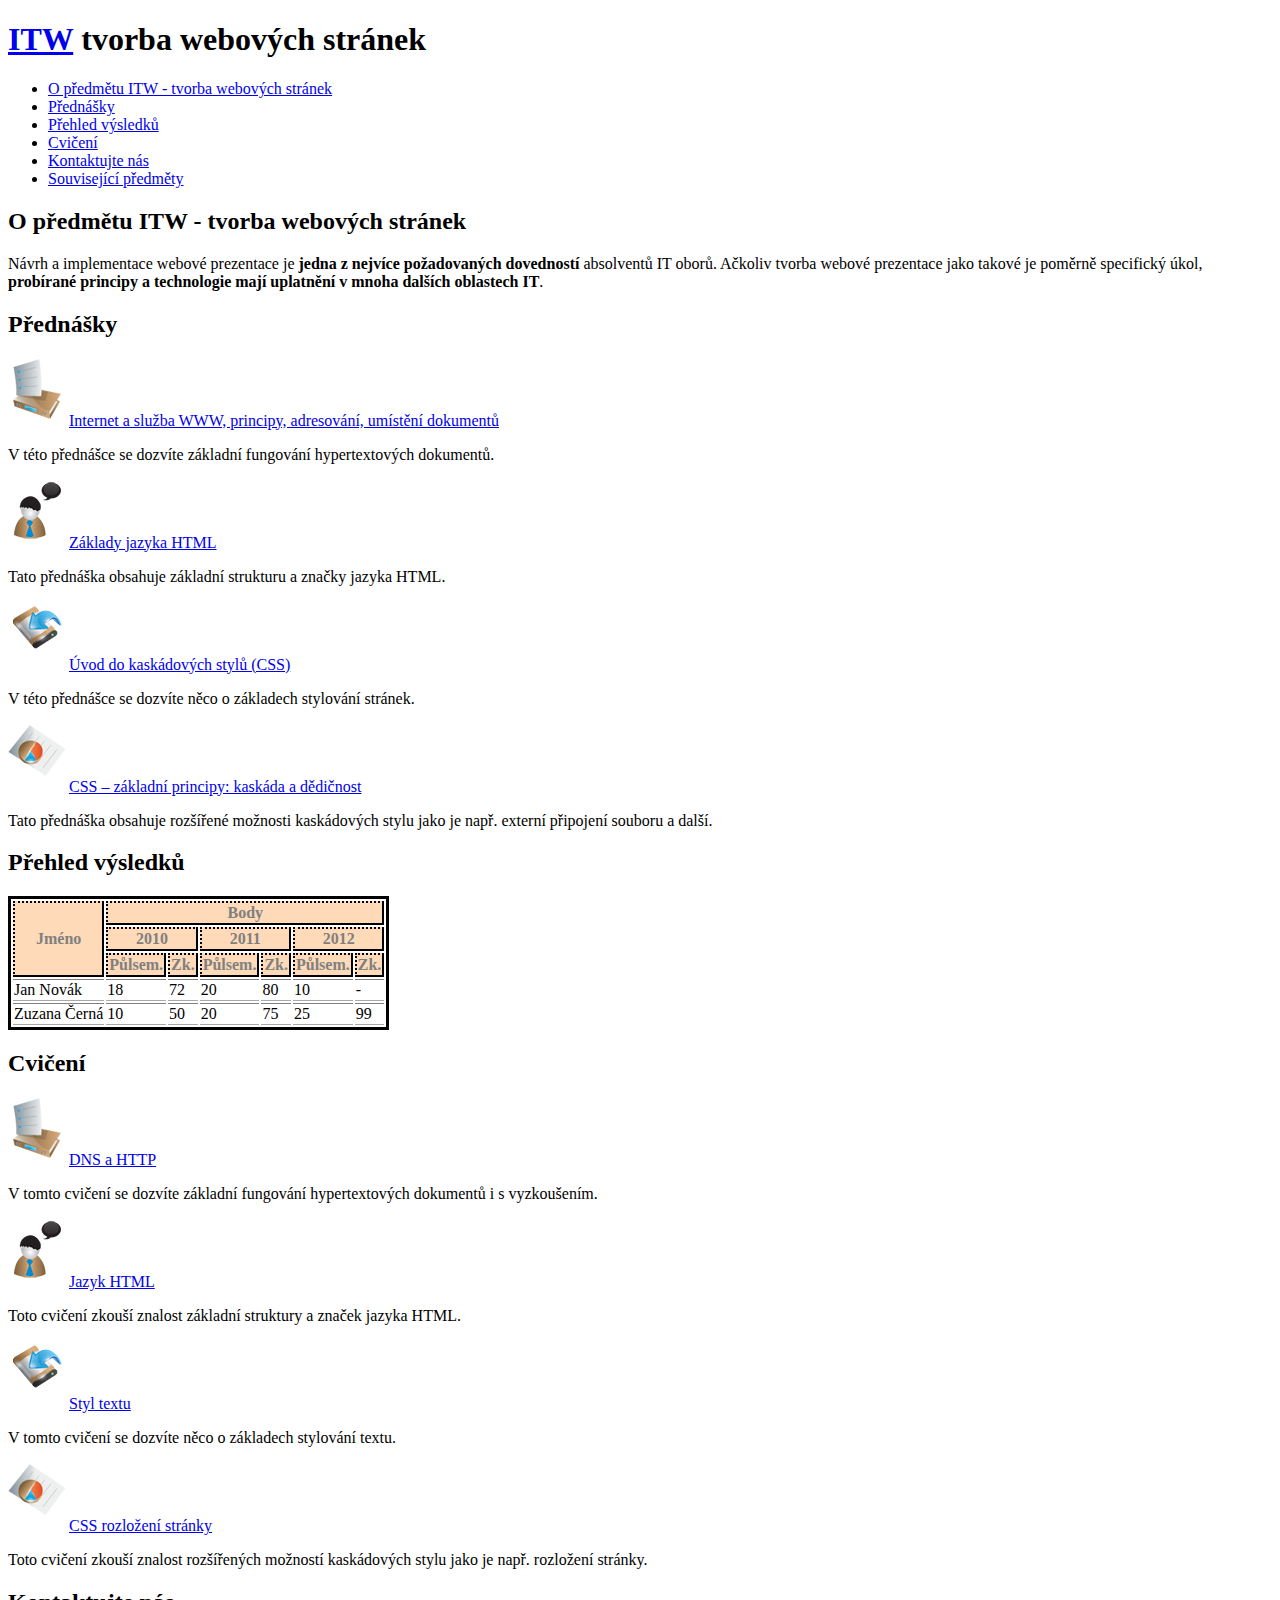
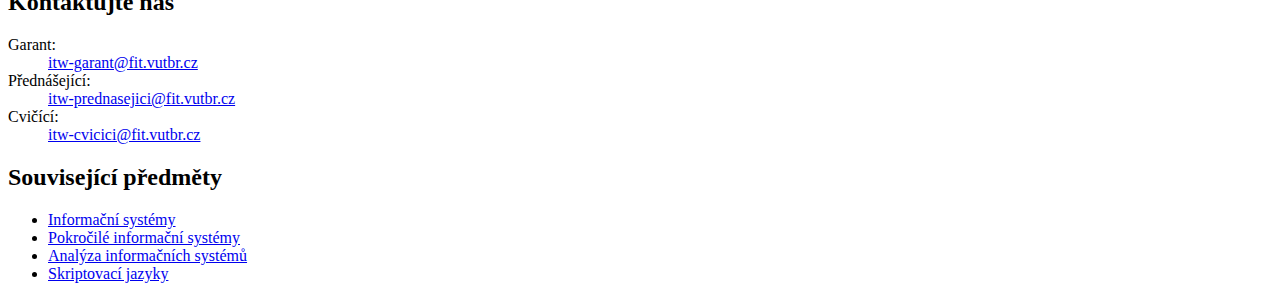
<file: CVIKO1/index.html>
<!DOCTYPE html>
<html lang="cs">

<head>
	<meta charset="UTF-8">
	<meta http-equiv="X-UA-Compatible" content="IE=edge">
	<meta name="viewport" content="width=device-width, initial-scale=1.0">
	<title>ITW - tvorba webových stránek</title>
	<style>
		table {
			border: 3px solid black;
		}

		th {
			background-color: peachpuff;
			border-top: 2px dotted black;
			border-left: 2px dotted black;
			border-right: 2px solid black;
			border-bottom: 2px solid black;
			color: grey;
		}

		td {
			border-top: 1px solid grey;
			border-bottom: 1px solid darkgrey;
		}
	</style>
</head>

<body>
	<!-- Hlavní nadpis -->
	<h1><a href="/index.html">ITW</a> tvorba webových stránek</h1>

	<!-- Odkazy na sekce -->
	<ul>
		<li>
			<a href="#1">O předmětu ITW - tvorba webových stránek</a>
		</li>
		<li>
			<a href="#2">Přednášky</a>
		</li>
		<li>
			<a href="#3">Přehled výsledků</a>
		</li>
		<li>
			<a href="#4">Cvičení</a>
		</li>
		<li>
			<a href="#5">Kontaktujte nás</a>
		</li>
		<li>
			<a href="#6">Související předměty</a>
		</li>
	</ul>

	<!-- Sekce -->
	<h2 id="1">O předmětu ITW - tvorba webových stránek</h2>
	<p>
		Návrh a implementace webové prezentace je <b>jedna z nejvíce požadovaných dovedností</b> absolventů IT oborů. Ačkoliv
		tvorba webové prezentace jako takové je poměrně specifický úkol, <b>probírané principy a technologie mají uplatnění
		v mnoha dalších oblastech IT</b>.
	</p>
	<h2 id="2">Přednášky</h2>
	<div>
		<img src="./img/icon1.gif" alt="Icon1">
		<a href="https://www.fit.vutbr.cz/study/courses/ITW/private/prednasky/p01/index.html">
			Internet a služba WWW, principy, adresování, umístění dokumentů
		</a>
		<p>V této přednášce se dozvíte základní fungování hypertextových dokumentů.</p>
	</div>
	<div>
		<img src="./img/icon2.gif" alt="Icon2">
		<a href="https://www.fit.vutbr.cz/study/courses/ITW/private/prednasky/p02/index.html">
			Základy jazyka HTML
		</a>
		<p>Tato přednáška obsahuje základní strukturu a značky jazyka HTML.</p>
	</div>
	<div>
		<img src="./img/icon3.gif" alt="Icon3">
		<a href="https://www.fit.vutbr.cz/study/courses/ITW/private/prednasky/p03/index.html">
			Úvod do kaskádových stylů (CSS)
		</a>
		<p>V této přednášce se dozvíte něco o základech stylování stránek.</p>
	</div>
	<div>
		<img src="./img/icon4.gif" alt="Icon4">
		<a href="https://www.fit.vutbr.cz/study/courses/ITW/private/prednasky/p04/index.html">
			CSS – základní principy: kaskáda a dědičnost
		</a>
		<p>Tato přednáška obsahuje rozšířené možnosti kaskádových stylu jako je např. externí připojení souboru a další.
		</p>
	</div>
	<h2 id="3">Přehled výsledků</h2>
	<table>
		<thead>
			<tr>
				<th rowspan="3">Jméno</th>
				<th colspan="6">Body</th>
			</tr>
			<tr>
				<th colspan="2">2010</th>
				<th colspan="2">2011</th>
				<th colspan="2">2012</th>
			</tr>
			<tr>
				<th>Půlsem.</th>
				<th>Zk.</th>
				<th>Půlsem.</th>
				<th>Zk.</th>
				<th>Půlsem.</th>
				<th>Zk.</th>
			</tr>
		</thead>
		<tbody>
			<tr>
				<td>Jan Novák</td>
				<td>18</td>
				<td>72</td>
				<td>20</td>
				<td>80</td>
				<td>10</td>
				<td>-</td>
			</tr>
			<tr>
				<td>Zuzana Černá</td>
				<td>10</td>
				<td>50</td>
				<td>20</td>
				<td>75</td>
				<td>25</td>
				<td>99</td>
			</tr>
		</tbody>
	</table>
	<h2 id="4">Cvičení</h2>
	<div>
		<img src="./img/icon1.gif" alt="Icon1">
		<a href="https://www.fit.vutbr.cz/study/courses/ITW/private/cviceni/#c1">
			DNS a HTTP
		</a>
		<p>
			V tomto cvičení se dozvíte základní fungování hypertextových dokumentů i s vyzkoušením.
		</p>
	</div>
	<div>
		<img src="./img/icon2.gif" alt="Icon2">
		<a href="https://www.fit.vutbr.cz/study/courses/ITW/private/cviceni/#c2">
			Jazyk HTML
		</a>
		<p>
			Toto cvičení zkouší znalost základní struktury a značek jazyka HTML.
		</p>
	</div>
	<div>
		<img src="./img/icon3.gif" alt="Icon3">
		<a href="https://www.fit.vutbr.cz/study/courses/ITW/private/cviceni/#c3">
			Styl textu
		</a>
		<p>
			V tomto cvičení se dozvíte něco o základech stylování textu.
		</p>
	</div>
	<div>
		<img src="./img/icon4.gif" alt="Icon4">
		<a href="https://www.fit.vutbr.cz/study/courses/ITW/private/cviceni/#c4">
			CSS rozložení stránky
		</a>
		<p>
			Toto cvičení zkouší znalost rozšířených možností kaskádových stylu jako je např. rozložení stránky.
		</p>
	</div>
	<h2 id="5">Kontaktujte nás</h2>
	<dl>
		<dt>
			Garant:
		</dt>
		<dd>
			<a href="mailto:itw-garant@fit.vutbr.cz">itw-garant@fit.vutbr.cz</a>
		</dd>
		<dt>
			Přednášející:
		</dt>
		<dd>
			<a href="mailto:itw-prednasejici@fit.vutbr.cz">itw-prednasejici@fit.vutbr.cz</a>
		</dd>
		<dt>
			Cvičící:
		</dt>
		<dd>
			<a href="mailto:itw-cvicici@fit.vutbr.cz">itw-cvicici@fit.vutbr.cz</a>
		</dd>
	</dl>
	<h2 id="6">Související předměty</h2>
	<ul>
		<li>
			<a href="https://www.fit.vut.cz/study/course/IIS/.cs">Informační systémy</a>
		</li>
		<li>
			<a href="https://www.fit.vut.cz/study/course/PIS/.cs">Pokročilé informační systémy</a>
		</li>
		<li>
			<a href="https://www.fit.vut.cz/study/course/AIS/.cs">Analýza informačních systémů</a>
		</li>
		<li>
			<a href="https://www.fit.vut.cz/study/course/244880/.cs">Skriptovací jazyky</a>
		</li>
	</ul>
</body>

</html>
</file>
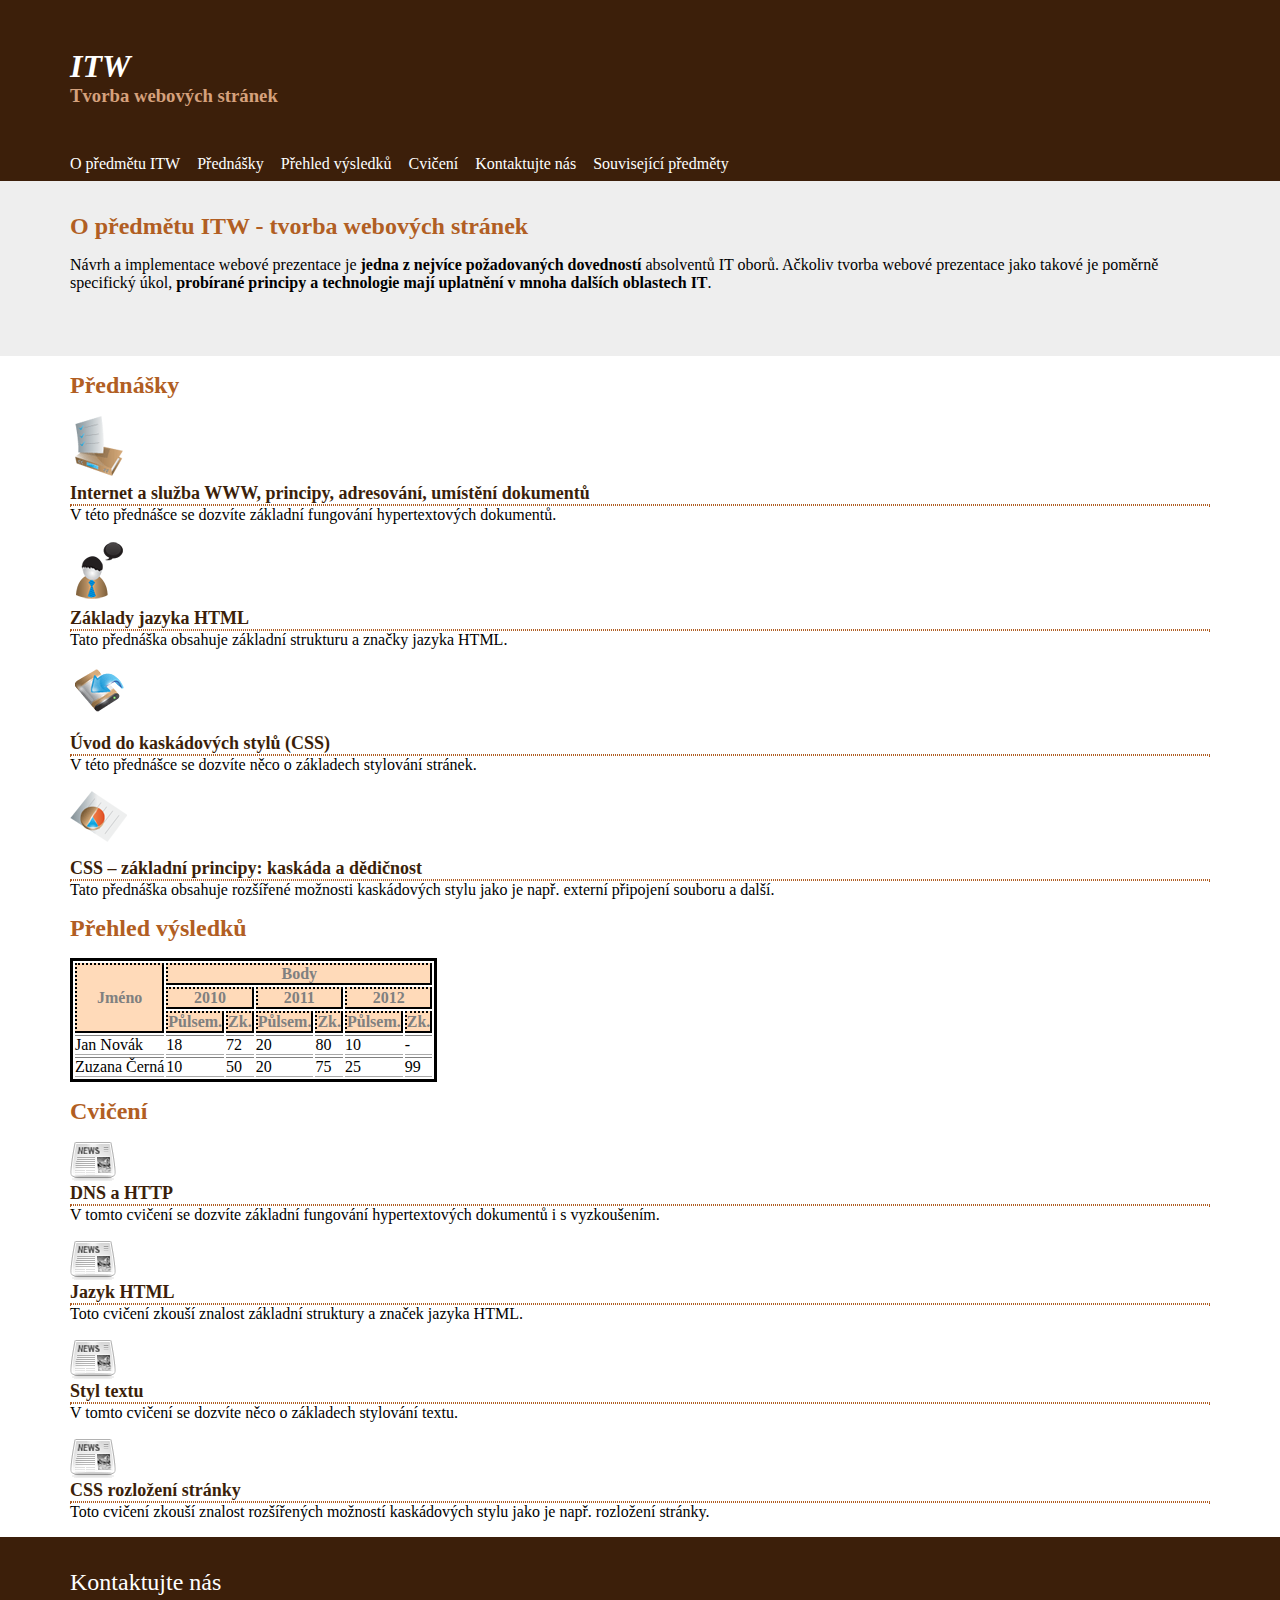
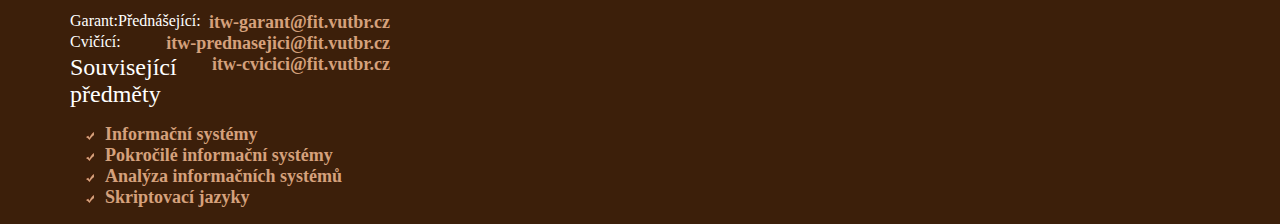
<file: CVIKO2/index.html>
<!DOCTYPE html>
<html lang="cs">
  <head>
    <meta charset="UTF-8" />
    <meta http-equiv="X-UA-Compatible" content="IE=edge" />
    <meta name="viewport" content="width=device-width, initial-scale=1.0" />
    <title>ITW - tvorba webových stránek</title>
    <link rel="stylesheet" href="style.css" />
  </head>

  <body>
    <header>
      <div id="header-header">
        <div class="container">
          <!-- Hlavní nadpis -->
          <h1>
            <a href="/index.html" id="heading">ITW</a>
          </h1>
          <h3>
            <p id="sub-heading">Tvorba webových stránek</p>
          </h3>

          <!-- Odkazy na sekce -->
          <ul class="nav-list">
            <li>
              <a id="a-about" href="#about">O předmětu ITW</a>
              <img
                id="img-about"
                src="./img/menu_bullet.gif"
                alt="Menu bullet"
              />
            </li>
            <li>
              <a id="a-subject" href="#subject">Přednášky</a>
              <img
                id="img-subject"
                src="./img/menu_bullet.gif"
                alt="Menu bullet"
              />
            </li>
            <li>
              <a id="a-result" href="#result">Přehled výsledků</a>
              <img
                id="img-result"
                src="./img/menu_bullet.gif"
                alt="Menu bullet"
              />
            </li>
            <li>
              <a id="a-exercise" href="#exercise">Cvičení</a>
              <img
                id="img-exercise"
                src="./img/menu_bullet.gif"
                alt="Menu bullet"
              />
            </li>
            <li>
              <a id="a-contact" href="#contact">Kontaktujte nás</a>
              <img
                id="img-contact"
                src="./img/menu_bullet.gif"
                alt="Menu bullet"
              />
            </li>
            <li>
              <a id="a-related-subject" href="#related-subject"
                >Související předměty</a
              >
              <img
                id="img-related-subject"
                src="./img/menu_bullet.gif"
                alt="Menu bullet"
              />
            </li>
          </ul>
        </div>
      </div>
    </header>

    <main>
      <!-- Sekce -->
      <section id="about">
        <div class="container">
          <h2 id="1">O předmětu ITW - tvorba webových stránek</h2>
          <p>
            Návrh a implementace webové prezentace je
            <b>jedna z nejvíce požadovaných dovedností</b> absolventů IT oborů.
            Ačkoliv tvorba webové prezentace jako takové je poměrně specifický
            úkol,
            <b
              >probírané principy a technologie mají uplatnění v mnoha dalších
              oblastech IT</b
            >.
          </p>
        </div>
      </section>
      <section id="subject">
        <div class="container">
          <h2 id="2">Přednášky</h2>
          <div>
            <img src="./img/icon1.gif" alt="Icon1" />
            <a
              href="https://www.fit.vutbr.cz/study/courses/ITW/private/prednasky/p01/index.html"
            >
              Internet a služba WWW, principy, adresování, umístění dokumentů
            </a>
            <hr />
            <p>
              V této přednášce se dozvíte základní fungování hypertextových
              dokumentů.
            </p>
          </div>
          <div>
            <img src="./img/icon2.gif" alt="Icon2" />
            <a
              href="https://www.fit.vutbr.cz/study/courses/ITW/private/prednasky/p02/index.html"
            >
              Základy jazyka HTML
            </a>
            <hr />
            <p>
              Tato přednáška obsahuje základní strukturu a značky jazyka HTML.
            </p>
          </div>
          <div>
            <img src="./img/icon3.gif" alt="Icon3" />
            <a
              href="https://www.fit.vutbr.cz/study/courses/ITW/private/prednasky/p03/index.html"
            >
              Úvod do kaskádových stylů (CSS)
            </a>
            <hr />
            <p>
              V této přednášce se dozvíte něco o základech stylování stránek.
            </p>
          </div>
          <div>
            <img src="./img/icon4.gif" alt="Icon4" />
            <a
              href="https://www.fit.vutbr.cz/study/courses/ITW/private/prednasky/p04/index.html"
            >
              CSS – základní principy: kaskáda a dědičnost
            </a>
            <hr />
            <p>
              Tato přednáška obsahuje rozšířené možnosti kaskádových stylu jako
              je např. externí připojení souboru a další.
            </p>
          </div>
        </div>
      </section>
      <section id="result">
        <div class="container">
          <h2 id="3">Přehled výsledků</h2>
          <table>
            <thead>
              <tr>
                <th rowspan="3">Jméno</th>
                <th colspan="6">Body</th>
              </tr>
              <tr>
                <th colspan="2">2010</th>
                <th colspan="2">2011</th>
                <th colspan="2">2012</th>
              </tr>
              <tr>
                <th>Půlsem.</th>
                <th>Zk.</th>
                <th>Půlsem.</th>
                <th>Zk.</th>
                <th>Půlsem.</th>
                <th>Zk.</th>
              </tr>
            </thead>
            <tbody>
              <tr>
                <td>Jan Novák</td>
                <td>18</td>
                <td>72</td>
                <td>20</td>
                <td>80</td>
                <td>10</td>
                <td>-</td>
              </tr>
              <tr>
                <td>Zuzana Černá</td>
                <td>10</td>
                <td>50</td>
                <td>20</td>
                <td>75</td>
                <td>25</td>
                <td>99</td>
              </tr>
            </tbody>
          </table>
        </div>
      </section>
      <section id="exercise">
        <div class="container">
          <h2 id="4">Cvičení</h2>
          <div>
            <img src="./img/news_icon.gif" alt="Icon1" />
            <a
              href="https://www.fit.vutbr.cz/study/courses/ITW/private/cviceni/#c1"
            >
              DNS a HTTP
            </a>
            <hr />
            <p>
              V tomto cvičení se dozvíte základní fungování hypertextových
              dokumentů i s vyzkoušením.
            </p>
          </div>
          <div>
            <img src="./img/news_icon.gif" alt="Icon2" />
            <a
              href="https://www.fit.vutbr.cz/study/courses/ITW/private/cviceni/#c2"
            >
              Jazyk HTML
            </a>
            <hr />
            <p>
              Toto cvičení zkouší znalost základní struktury a značek jazyka
              HTML.
            </p>
          </div>
          <div>
            <img src="./img/news_icon.gif" alt="Icon3" />
            <a
              href="https://www.fit.vutbr.cz/study/courses/ITW/private/cviceni/#c3"
            >
              Styl textu
            </a>
            <hr />
            <p>
              V tomto cvičení se dozvíte něco o základech stylování textu.
            </p>
          </div>
          <div>
            <img src="./img/news_icon.gif" alt="Icon4" />
            <a
              href="https://www.fit.vutbr.cz/study/courses/ITW/private/cviceni/#c4"
            >
              CSS rozložení stránky
            </a>
            <hr />
            <p>
              Toto cvičení zkouší znalost rozšířených možností kaskádových stylu
              jako je např. rozložení stránky.
            </p>
          </div>
        </div>
      </section>
    </main>
    <footer>
      <section id="contact">
        <div class="container">
          <h2 id="5">Kontaktujte nás</h2>
          <dl>
            <dt>
              Garant:
            </dt>
            <dd>
              <a href="mailto:itw-garant@fit.vutbr.cz"
                >itw-garant@fit.vutbr.cz</a
              >
            </dd>
            <dt>
              Přednášející:
            </dt>
            <dd>
              <a href="mailto:itw-prednasejici@fit.vutbr.cz"
                >itw-prednasejici@fit.vutbr.cz</a
              >
            </dd>
            <dt>
              Cvičící:
            </dt>
            <dd>
              <a href="mailto:itw-cvicici@fit.vutbr.cz"
                >itw-cvicici@fit.vutbr.cz</a
              >
            </dd>
          </dl>
        </div>
      </section>
      <section id="related-subject">
        <div class="container">
          <h2 id="6">Související předměty</h2>
          <ul>
            <li>
              <a href="https://www.fit.vut.cz/study/course/IIS/.cs"
                >Informační systémy</a
              >
            </li>
            <li>
              <a href="https://www.fit.vut.cz/study/course/PIS/.cs"
                >Pokročilé informační systémy</a
              >
            </li>
            <li>
              <a href="https://www.fit.vut.cz/study/course/AIS/.cs"
                >Analýza informačních systémů</a
              >
            </li>
            <li>
              <a href="https://www.fit.vut.cz/study/course/244880/.cs"
                >Skriptovací jazyky</a
              >
            </li>
          </ul>
        </div>
      </section>
    </footer>
  </body>
</html>
</file>
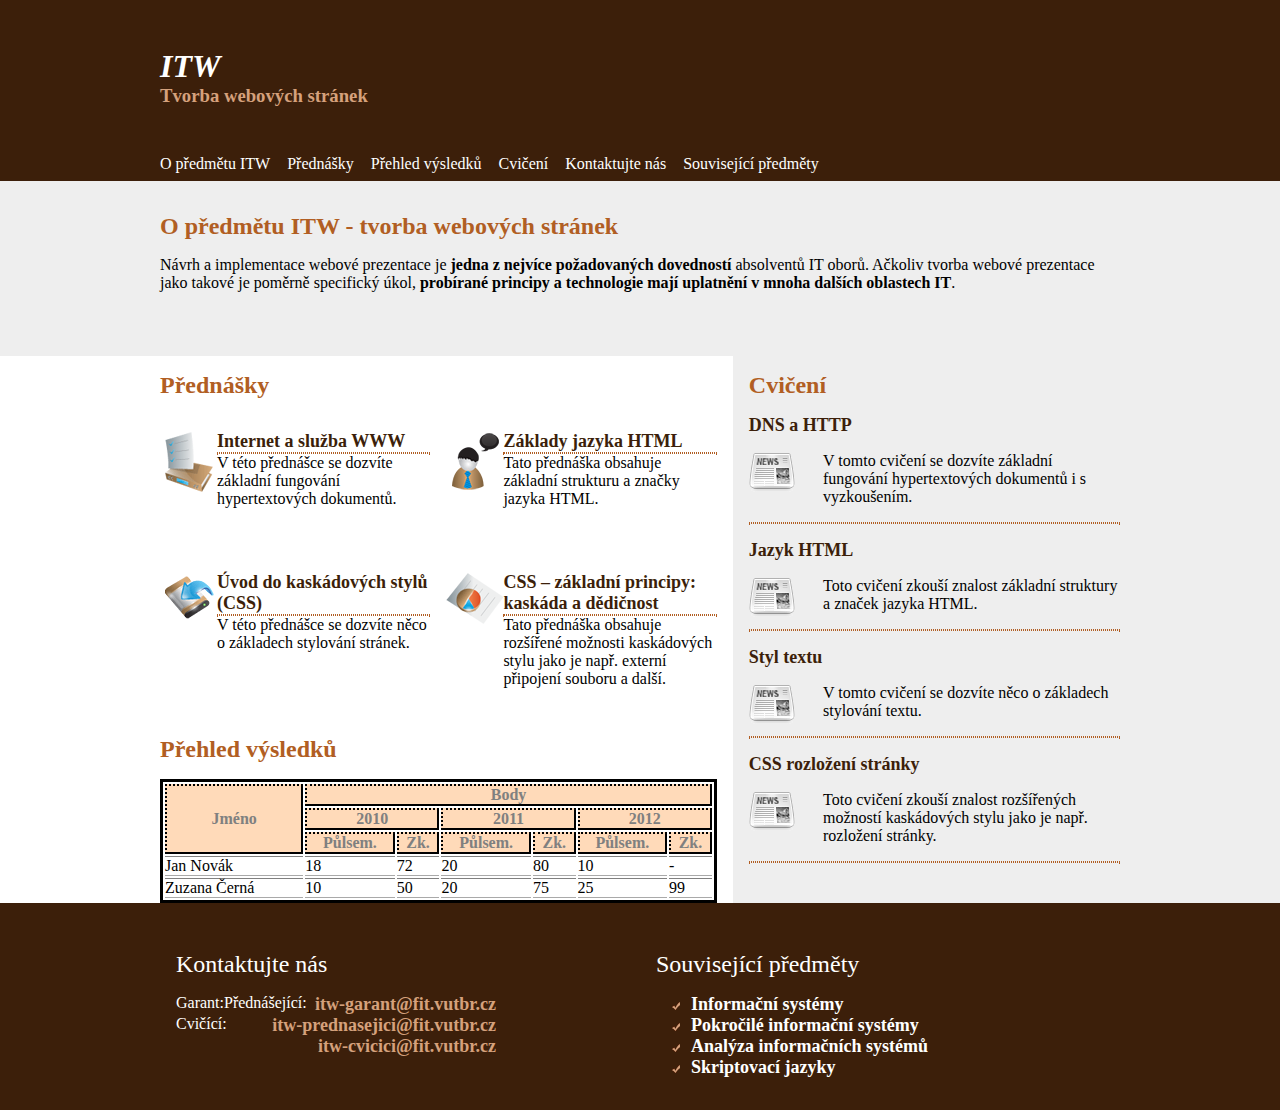
<file: CVIKO3/index.html>
<!DOCTYPE html>
<html lang="cs">

<head>
  <meta charset="UTF-8" />
  <meta http-equiv="X-UA-Compatible" content="IE=edge" />
  <meta name="viewport" content="width=device-width, initial-scale=1.0" />
  <title>ITW - tvorba webových stránek</title>
  <link rel="stylesheet" href="style.css" />
</head>

<body>
  <header>
    <div id="header-header">
      <div class="container">
        <!-- Hlavní nadpis -->
        <h1>
          <a href="/index.html" id="heading">ITW</a>
        </h1>
        <h3>
          <p id="sub-heading">Tvorba webových stránek</p>
        </h3>

        <!-- Odkazy na sekce -->
        <ul class="nav-list">
          <li>
            <a id="a-about" href="#about">O předmětu ITW</a>
            <img id="img-about" src="./img/menu_bullet.gif" alt="Menu bullet" />
          </li>
          <li>
            <a id="a-subject" href="#subject">Přednášky</a>
            <img id="img-subject" src="./img/menu_bullet.gif" alt="Menu bullet" />
          </li>
          <li>
            <a id="a-result" href="#result">Přehled výsledků</a>
            <img id="img-result" src="./img/menu_bullet.gif" alt="Menu bullet" />
          </li>
          <li>
            <a id="a-exercise" href="#exercise">Cvičení</a>
            <img id="img-exercise" src="./img/menu_bullet.gif" alt="Menu bullet" />
          </li>
          <li>
            <a id="a-contact" href="#contact">Kontaktujte nás</a>
            <img id="img-contact" src="./img/menu_bullet.gif" alt="Menu bullet" />
          </li>
          <li>
            <a id="a-related-subject" href="#related-subject">Související předměty</a>
            <img id="img-related-subject" src="./img/menu_bullet.gif" alt="Menu bullet" />
          </li>
        </ul>
      </div>
    </div>
  </header>

  <main>
    <!-- Sekce -->
    <section id="about">
      <div class="container">
        <h2 id="1">O předmětu ITW - tvorba webových stránek</h2>
        <p>
          Návrh a implementace webové prezentace je
          <b>jedna z nejvíce požadovaných dovedností</b> absolventů IT oborů.
          Ačkoliv tvorba webové prezentace jako takové je poměrně specifický
          úkol,
          <b>probírané principy a technologie mají uplatnění v mnoha dalších
            oblastech IT</b>.
        </p>
      </div>
    </section>

    <div class="columns">
      <div class="left">
        <section id="subject">
          <h2 id="2">Přednášky</h2>
          <div class="grid">
            <div class="subject">
              <div class="subject_left">
                <img src="./img/icon1.gif" alt="Icon1" />
              </div>
              <div class="subject_right">
                <a href="https://www.fit.vutbr.cz/study/courses/ITW/private/prednasky/p01/index.html">
                  Internet a služba WWW
                </a>
                <hr />
                <p>
                  V této přednášce se dozvíte základní fungování
                  hypertextových dokumentů.
                </p>
              </div>
            </div>
            <div class="subject">
              <div class="subject_left">
                <img src="./img/icon2.gif" alt="Icon2" />
              </div>
              <div class="subject_right">
                <a href="https://www.fit.vutbr.cz/study/courses/ITW/private/prednasky/p02/index.html">
                  Základy jazyka HTML
                </a>
                <hr />
                <p>
                  Tato přednáška obsahuje základní strukturu a značky jazyka
                  HTML.
                </p>
              </div>
            </div>
            <div class="subject">
              <div class="subject_left">
                <img src="./img/icon3.gif" alt="Icon3" />
              </div>
              <div class="subject_right">
                <a href="https://www.fit.vutbr.cz/study/courses/ITW/private/prednasky/p03/index.html">
                  Úvod do kaskádových stylů (CSS)
                </a>
                <hr />
                <p>
                  V této přednášce se dozvíte něco o základech stylování
                  stránek.
                </p>
              </div>
            </div>
            <div class="subject">
              <div class="subject_left">
                <img src="./img/icon4.gif" alt="Icon4" />
              </div>
              <div class="subject_right">
                <a href="https://www.fit.vutbr.cz/study/courses/ITW/private/prednasky/p04/index.html">
                  CSS – základní principy: kaskáda a dědičnost
                </a>
                <hr />
                <p>
                  Tato přednáška obsahuje rozšířené možnosti kaskádových
                  stylu jako je např. externí připojení souboru a další.
                </p>
              </div>
            </div>
          </div>
        </section>
        <section id="result">
          <h2 id="3">Přehled výsledků</h2>
          <table>
            <thead>
              <tr>
                <th rowspan="3">Jméno</th>
                <th colspan="6">Body</th>
              </tr>
              <tr>
                <th colspan="2">2010</th>
                <th colspan="2">2011</th>
                <th colspan="2">2012</th>
              </tr>
              <tr>
                <th>Půlsem.</th>
                <th>Zk.</th>
                <th>Půlsem.</th>
                <th>Zk.</th>
                <th>Půlsem.</th>
                <th>Zk.</th>
              </tr>
            </thead>
            <tbody>
              <tr>
                <td>Jan Novák</td>
                <td>18</td>
                <td>72</td>
                <td>20</td>
                <td>80</td>
                <td>10</td>
                <td>-</td>
              </tr>
              <tr>
                <td>Zuzana Černá</td>
                <td>10</td>
                <td>50</td>
                <td>20</td>
                <td>75</td>
                <td>25</td>
                <td>99</td>
              </tr>
            </tbody>
          </table>
        </section>
      </div>
      <div class="right">
        <section id="exercise">
          <h2 id="4">Cvičení</h2>
          <a href="https://www.fit.vutbr.cz/study/courses/ITW/private/prednasky/p04/index.html">
            DNS a HTTP
          </a>
          <div class="exercise">
            <div class="exercise_left">
              <img src="./img/news_icon.gif" alt="IconNews" />
            </div>
            <div class="exercise_right">
              <p>
                V tomto cvičení se dozvíte základní fungování hypertextových
                dokumentů i s vyzkoušením.
              </p>
            </div>
          </div>
          <hr />
          <a href="https://www.fit.vutbr.cz/study/courses/ITW/private/cviceni/#c2">
            Jazyk HTML
          </a>
          <div class="exercise">
            <div class="exercise_left">
              <img src="./img/news_icon.gif" alt="IconNews" />
            </div>
            <div class="exercise_right">
              <p>
                Toto cvičení zkouší znalost základní struktury a značek
                jazyka HTML.
              </p>
            </div>
          </div>
          <hr />
          <a href="https://www.fit.vutbr.cz/study/courses/ITW/private/cviceni/#c3">
            Styl textu
          </a>
          <div class="exercise">
            <div class="exercise_left">
              <img src="./img/news_icon.gif" alt="IconNews" />
            </div>
            <div class="exercise_right">
              <p>
                V tomto cvičení se dozvíte něco o základech stylování textu.
              </p>
            </div>
          </div>
          <hr />
          <a href="https://www.fit.vutbr.cz/study/courses/ITW/private/cviceni/#c4">
            CSS rozložení stránky
          </a>
          <div class="exercise">
            <div class="exercise_left">
              <img src="./img/news_icon.gif" alt="IconNews" />
            </div>
            <div class="exercise_right">
              <p>
                Toto cvičení zkouší znalost rozšířených možností kaskádových
                stylu jako je např. rozložení stránky.
              </p>
            </div>
          </div>
          <hr />
        </section>
      </div>
    </div>

  </main>
  <footer>
    <div class="container">
      <div class="footer_wrapper">
        <section id="contact">
          <h2 id="5">Kontaktujte nás</h2>
          <dl>
            <dt>
              Garant:
            </dt>
            <dd>
              <a href="mailto:itw-garant@fit.vutbr.cz">itw-garant@fit.vutbr.cz</a>
            </dd>
            <dt>
              Přednášející:
            </dt>
            <dd>
              <a href="mailto:itw-prednasejici@fit.vutbr.cz">itw-prednasejici@fit.vutbr.cz</a>
            </dd>
            <dt>
              Cvičící:
            </dt>
            <dd>
              <a href="mailto:itw-cvicici@fit.vutbr.cz">itw-cvicici@fit.vutbr.cz</a>
            </dd>
          </dl>
        </section>
        <section id="related-subject">
          <h2 id="6">Související předměty</h2>
          <ul>
            <li>
              <a href="https://www.fit.vut.cz/study/course/IIS/.cs">Informační systémy</a>
            </li>
            <li>
              <a href="https://www.fit.vut.cz/study/course/PIS/.cs">Pokročilé informační systémy</a>
            </li>
            <li>
              <a href="https://www.fit.vut.cz/study/course/AIS/.cs">Analýza informačních systémů</a>
            </li>
            <li>
              <a href="https://www.fit.vut.cz/study/course/244880/.cs">Skriptovací jazyky</a>
            </li>
          </ul>
        </section>
      </div>
    </div>
  </footer>
</body>

</html>
</file>
<file: CVIKO2/style.css>
/* Pro všechny */
* {
  box-sizing: border-box;
  margin: 0;
  padding: 0;
}

/* Barvy */
:root {
  --grey: #eeeeee;
  --light-brown-light-bg: #b15e23;
  --light-brown-dark-bg: #d5a17c;
  --dark-brown: #3c1f0a;
  --white: #ffffff;
  --black: #000000;
}

/* Hlavička */
h1 {
  font-style: italic;
}
#header-header {
  background-color: var(--dark-brown);
  width: 100%;
  padding-top: 3rem;
}
#heading {
  color: var(--white);
}
#heading:link {
  color: var(--white);
  text-decoration: none;
}
#heading:visited {
  color: var(--white);
  text-decoration: none;
}
#heading:hover {
  color: var(--grey);
  text-decoration: none;
}
#sub-heading {
  color: var(--light-brown-dark-bg);
}
.nav-list {
  display: flex;
  flex-direction: row;
  padding-top: 3rem;
  padding-bottom: 0.5rem;
}
.nav-list li {
  display: inline-flex;
  align-self: center;
  justify-content: flex-start;
}
.nav-list li a {
  color: var(--white);
  text-decoration: none;
}
.nav-list li a:hover {
  color: var(--grey);
}
#header-footer {
  background-color: var(--grey);
}
.nav-list-arrow {
  display: flex;
  flex-direction: row;
  justify-content: space-between;
  padding: 0.2rem 0rem 0.8rem 0rem;
}
.nav-list-arrow li {
  display: inline-flex;
  flex: 1;
  align-self: center;
  justify-content: flex-start;
  padding-left: 0.2rem;
}

#img-about,
#img-subject,
#img-result,
#img-exercise,
#img-contact,
#img-related-subject {
  opacity: 0;
}
#a-about:hover + #img-about {
  opacity: 1;
  transform: translate(-4rem, 2rem);
}
#a-subject:hover + #img-subject {
  opacity: 1;
  transform: translate(-2.6rem, 2rem);
}
#a-result:hover + #img-result {
  opacity: 1;
  transform: translate(-4rem, 2rem);
}
#a-exercise:hover + #img-exercise {
  opacity: 1;
  transform: translate(-2rem, 2rem);
}
#a-contact:hover + #img-contact {
  opacity: 1;
  transform: translate(-4rem, 2rem);
}
#a-related-subject:hover + #img-related-subject {
  opacity: 1;
  transform: translate(-5rem, 2rem);
}

/* Hlavní obsah */
hr {
  border: 1px dotted var(--light-brown-light-bg);
}
section h2 {
  color: var(--light-brown-light-bg);
  margin: 1rem 0;
}
section a {
  color: var(--dark-brown);
  font-size: large;
  font-weight: bold;
}
section a:link {
  text-decoration: none;
}
section img {
  display: block;
}
section p {
  margin: 0 0 1rem 0;
}
#menu-bullet {
  margin-left: 3rem;
  padding-bottom: 0.8rem;
  padding-top: 0.2rem;
}
#about {
  background-color: var(--grey);
  padding-bottom: 3rem;
  padding-top: 1rem;
}


/* Patička */
footer {
  background-color: var(--dark-brown);
  padding: 1rem 0 1rem 0;
}
footer {
  color: var(--white);
}
footer h2 {
  color: var(--white);
  font-weight: 500;
}
footer a:link {
  color: var(--light-brown-dark-bg);
  text-decoration: none;
}
footer a:hover {
  color: var(--grey);
}
#contact dl {
  width: 20rem;
}
#contact dt {
  float: left;
}
#contact dd {
  float: inline-end;
  text-align: right;
}
#related-subject ul {
  list-style: url(./img/footer_list_bullet.gif);
  list-style-position: inside;
  padding-left: 1rem;
}

/* Tabulka */
table {
  border: 3px solid black;
}
th {
  background-color: peachpuff;
  border-top: 2px dotted black;
  border-left: 2px dotted black;
  border-right: 2px solid black;
  border-bottom: 2px solid black;
  color: grey;
}
td {
  border-top: 1px solid grey;
  border-bottom: 1px solid darkgrey;
}

/* Kontejner */
.container {
  padding-right: 15px;
  padding-left: 15px;
  margin-right: auto;
  margin-left: auto;
}

@media (min-width: 768px) {
  .container {
    width: 750px;
  }
}

@media (min-width: 992px) {
  .container {
    width: 970px;
  }
}

@media (min-width: 1200px) {
  .container {
    width: 1170px;
  }
}
</file>
<file: CVIKO3/style.css>
/* Pro všechny */
* {
  box-sizing: border-box;
  margin: 0;
  padding: 0;
}

/* Barvy */
:root {
  --grey: #eeeeee;
  --light-brown-light-bg: #b15e23;
  --light-brown-dark-bg: #d5a17c;
  --dark-brown: #3c1f0a;
  --white: #ffffff;
  --black: #000000;
}

/* Hlavička */
h1 {
  font-style: italic;
}

#header-header {
  background-color: var(--dark-brown);
  width: 100%;
  padding-top: 3rem;
}

#heading {
  color: var(--white);
}

#heading:link {
  color: var(--white);
  text-decoration: none;
}

#heading:visited {
  color: var(--white);
  text-decoration: none;
}

#heading:hover {
  color: var(--grey);
  text-decoration: none;
}

#sub-heading {
  color: var(--light-brown-dark-bg);
}

.nav-list {
  display: flex;
  flex-direction: row;
  padding-top: 3rem;
  padding-bottom: 0.5rem;
}

.nav-list li {
  display: inline-flex;
  align-self: center;
  justify-content: flex-start;
}

.nav-list li a {
  color: var(--white);
  text-decoration: none;
}

.nav-list li a:hover {
  color: var(--grey);
}

#header-footer {
  background-color: var(--grey);
}

.nav-list-arrow {
  display: flex;
  flex-direction: row;
  justify-content: space-between;
  padding: 0.2rem 0rem 0.8rem 0rem;
}

.nav-list-arrow li {
  display: inline-flex;
  flex: 1;
  align-self: center;
  justify-content: flex-start;
  padding-left: 0.2rem;
}

#img-about,
#img-subject,
#img-result,
#img-exercise,
#img-contact,
#img-related-subject {
  opacity: 0;
}

#a-about:hover+#img-about {
  opacity: 1;
  transform: translate(-4rem, 2rem);
}

#a-subject:hover+#img-subject {
  opacity: 1;
  transform: translate(-2.6rem, 2rem);
}

#a-result:hover+#img-result {
  opacity: 1;
  transform: translate(-4rem, 2rem);
}

#a-exercise:hover+#img-exercise {
  opacity: 1;
  transform: translate(-2rem, 2rem);
}

#a-contact:hover+#img-contact {
  opacity: 1;
  transform: translate(-4rem, 2rem);
}

#a-related-subject:hover+#img-related-subject {
  opacity: 1;
  transform: translate(-5rem, 2rem);
}

/* Hlavní obsah */
hr {
  border: 1px dotted var(--light-brown-light-bg);
}

section h2 {
  color: var(--light-brown-light-bg);
  margin: 1rem 0;
}

section a {
  color: var(--dark-brown);
  font-size: large;
  font-weight: bold;
}

section a:link {
  text-decoration: none;
}

section img {
  display: block;
}

section p {
  margin: 0 0 1rem 0;
}

#menu-bullet {
  margin-left: 3rem;
  padding-bottom: 0.8rem;
  padding-top: 0.2rem;
}

#about {
  background-color: var(--grey);
  padding-bottom: 3rem;
  padding-top: 1rem;
}

#related-subject a {
  color: var(--white);
}

.columns {
  display: flex;
  flex-direction: row;
  width: 960px;
  margin-left: auto;
  margin-right: auto;
  position: relative;
}

.columns::after {
  content: "";
  background-color: var(--grey);
  position: absolute;
  left: 100%;
  width: 100vh;
  height: 100%;
}

.left,
.right {
  display: flex;
  flex-direction: column;
}

.left {
  flex: 6;
  padding-right: 1rem;
}

.right {
  flex: 4;
  background-color: var(--grey);
  padding-left: 1rem;
}

.grid {
  display: grid;
  grid-template-columns: repeat(2, 1fr);
  gap: 1rem;
}

.subject {
  display: flex;
  padding: 1rem 0rem;
}

.subject_left {
  flex: 1;
}

.subject_right {
  flex: 4;
}

.exercise {
  display: flex;
  justify-content: center;
}

#exercise a {
  display: block;
  margin: 1rem 0rem;
}

.exercise_left {
  flex: 1;
  align-items: center;
}

.exercise_right {
  flex: 4;
}

/* Patička */
footer {
  background-color: var(--dark-brown);
  padding: 1rem 0 1rem 0;
}

footer {
  color: var(--white);
}

footer h2 {
  color: var(--white);
  font-weight: 500;
}

footer a:link {
  color: var(--light-brown-dark-bg);
  text-decoration: none;
}

footer a:hover {
  color: var(--grey);
}

#contact dl {
  width: 20rem;
}

#contact dt {
  float: left;
}

#contact dd {
  float: inline-end;
  text-align: right;
}

#related-subject ul {
  list-style: url(./img/footer_list_bullet.gif);
  list-style-position: inside;
  padding-left: 1rem;
}

/* Tabulka */
table {
  border: 3px solid black;
  width: 100%;
}

th {
  background-color: peachpuff;
  border-top: 2px dotted black;
  border-left: 2px dotted black;
  border-right: 2px solid black;
  border-bottom: 2px solid black;
  color: grey;
}

td {
  border-top: 1px solid grey;
  border-bottom: 1px solid darkgrey;
}

.footer_wrapper {
  display: flex;
  flex: 1;
  justify-content: flex-start;
}

#contact,
#related-subject {
  flex: 1;
  padding: 1rem;
}

/* Kontejner */
.container {
  width: 960px;
  margin-right: auto;
  margin-left: auto;
}
</file>
